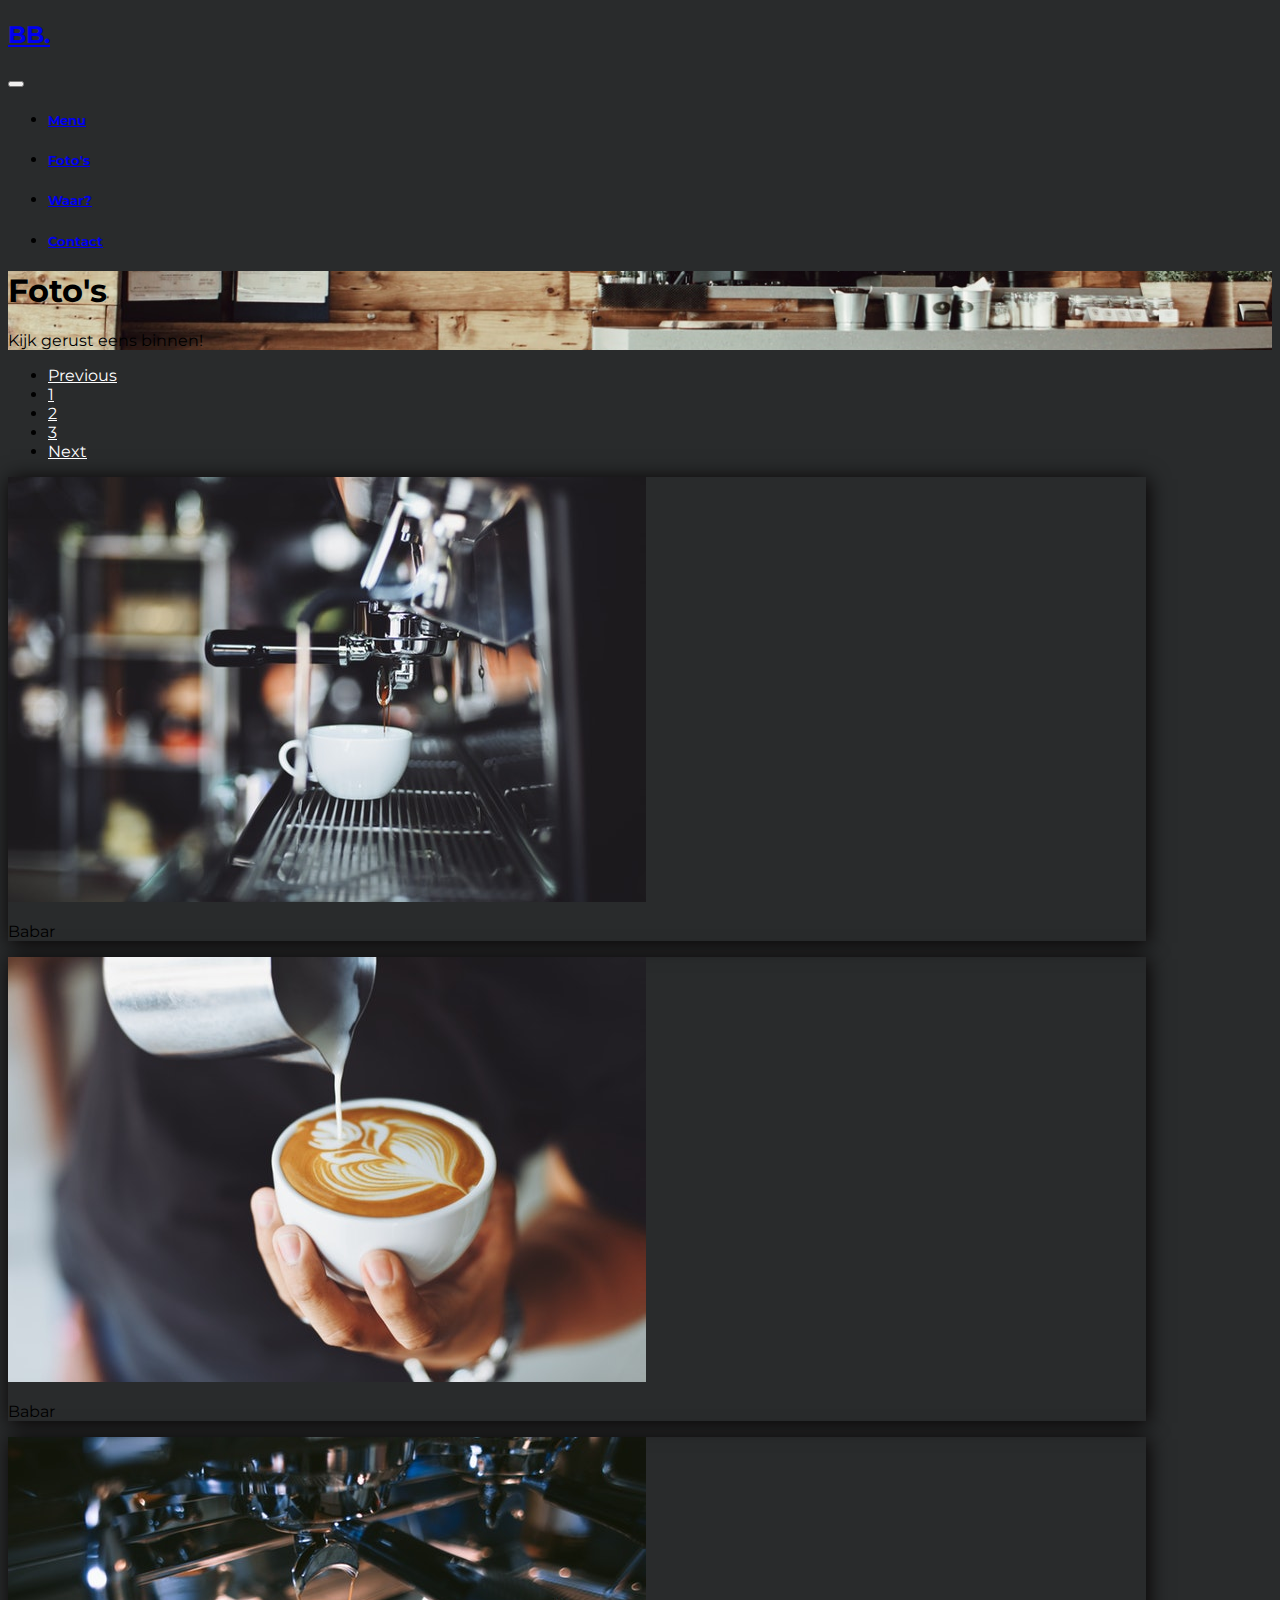
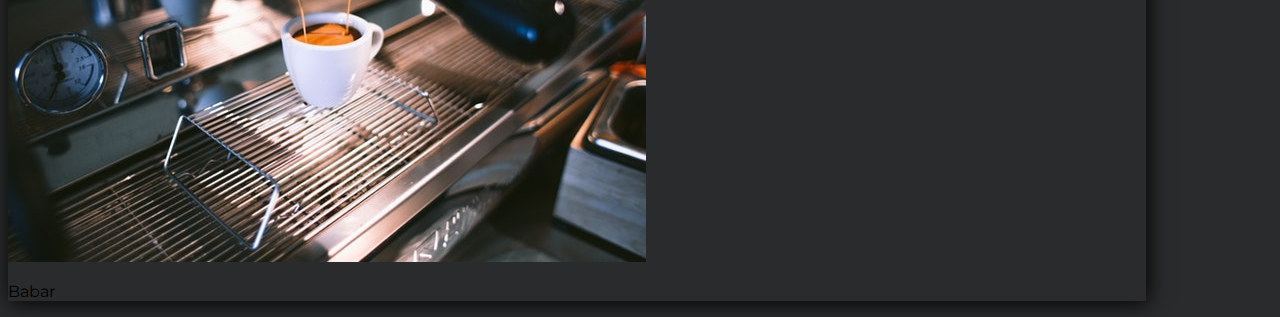
<file: foto's.html>
<!DOCTYPE html>
<html lang="en">

<head>
  <meta charset="UTF-8" />
  <meta name="viewport" content="width=device-width, initial-scale=1.0" />
  <meta http-equiv="X-UA-Compatible" content="ie=edge" />
  <title>landing page</title>
  <link rel="stylesheet" href="https://use.fontawesome.com/releases/v5.6.3/css/all.css" integrity="sha384-UHRtZLI+pbxtHCWp1t77Bi1L4ZtiqrqD80Kn4Z8NTSRyMA2Fd33n5dQ8lWUE00s/"
    crossorigin="anonymous" />
  <link rel="stylesheet" href="https://stackpath.bootstrapcdn.com/bootstrap/4.2.1/css/bootstrap.min.css" integrity="sha384-GJzZqFGwb1QTTN6wy59ffF1BuGJpLSa9DkKMp0DgiMDm4iYMj70gZWKYbI706tWS"
    crossorigin="anonymous" />
  <link rel="stylesheet" href="assets/css/style.css" />
</head>

<body>
    <!-- navbar -->
    <nav class="navbar navbar-expand-sm navbar-dark">
      <div class="container">
        <a class="navbar-brand" href="index.html"><h2>BB.</h2></a>
        <button class="navbar-toggler" data-toggle="collapse" data-target="#navi">
          <span class="navbar-toggler-icon"></span>
        </button>
        <div class="collapse navbar-collapse" id="navi">
          <ul class="navbar-nav ml-auto">
            <li class="nav-item">
              <a class="nav-link" href="menu.html"><h5>Menu</h5></a>
            </li>
            <li class="nav-item"><a class="nav-link active" href="foto's.html"><h5>Foto's</h5></a></li>
            <li class="nav-item"><a class="nav-link" href="#"><h5>Waar?
            </h5></a></li>
            <li class="nav-item"><a class="nav-link" href="#"><h5>Contact</h5></a></li>
          </ul>
        </div>
      </div>
    </nav>

    <!-- jumbotron -->
    <div class="jumbotron jumbotron-fluid text-white" id="jtfoto">
      <div class="container">
          <h1 class="display-4">Foto's</h1>
          <p class="display-5">Kijk gerust eens binnen!</p>
      </div>
    </div>

    <main>
      <nav>
        <ul class="pagination justify-content-center">
          <li class="page-item"><a class="page-link" href="javascript:history.go(-1)">Previous</a></li>
          <li class="page-item active"><a class="page-link" href="foto's.html">1</a></li>
          <li class="page-item"><a class="page-link" href="foto's2.html">2</a></li>
          <li class="page-item"><a class="page-link" href="foto's3.html">3</a></li>
          <li class="page-item"><a class="page-link" href="javascript:history.go(1)">Next</a></li>
        </ul>
      </nav>
    </main>

<div class="container">
    <div class="card mb-5 mt-5 mx-auto text-center bg-dark text-white" style="width:90%;">
      <img
        class="card-img-top image-responsive"
        src="assets/img/pexels-photo-302889.jpeg"
      />
      <div class="card-body">
        <p class="card-text display-4">
          Babar
        </p>
      </div>
    </div>
    <div class="card mb-5 mx-auto text-center bg-dark text-white" style="width:90%;">
      <img
        class="card-img-top"
        src="assets/img/pexels-photo-302899.jpeg"
      />
      <div class="card-body">
        <p class="card-text display-4">
          Babar
        </p>
      </div>
    </div>
    <div class="card mb-5 mx-auto text-center bg-dark text-white" style="width:90%;">
      <img
        class="card-img-top"
        src="assets/img/pexels-photo-373948.jpeg"
      />
      <div class="card-body">
        <p class="card-text display-4">
          Babar
        </p>
      </div>
    </div>
    </div>


    <script src="https://cdnjs.cloudflare.com/ajax/libs/popper.js/1.14.6/umd/popper.min.js" integrity="sha384-wHAiFfRlMFy6i5SRaxvfOCifBUQy1xHdJ/yoi7FRNXMRBu5WHdZYu1hA6ZOblgut"
    crossorigin="anonymous"></script>
  <script src="https://code.jquery.com/jquery-3.3.1.min.js" integrity="sha256-FgpCb/KJQlLNfOu91ta32o/NMZxltwRo8QtmkMRdAu8="
    crossorigin="anonymous"></script>
  <script src="https://stackpath.bootstrapcdn.com/bootstrap/4.2.1/js/bootstrap.min.js" integrity="sha384-B0UglyR+jN6CkvvICOB2joaf5I4l3gm9GU6Hc1og6Ls7i6U/mkkaduKaBhlAXv9k"
    crossorigin="anonymous"></script>
</body>

</html>
</file>
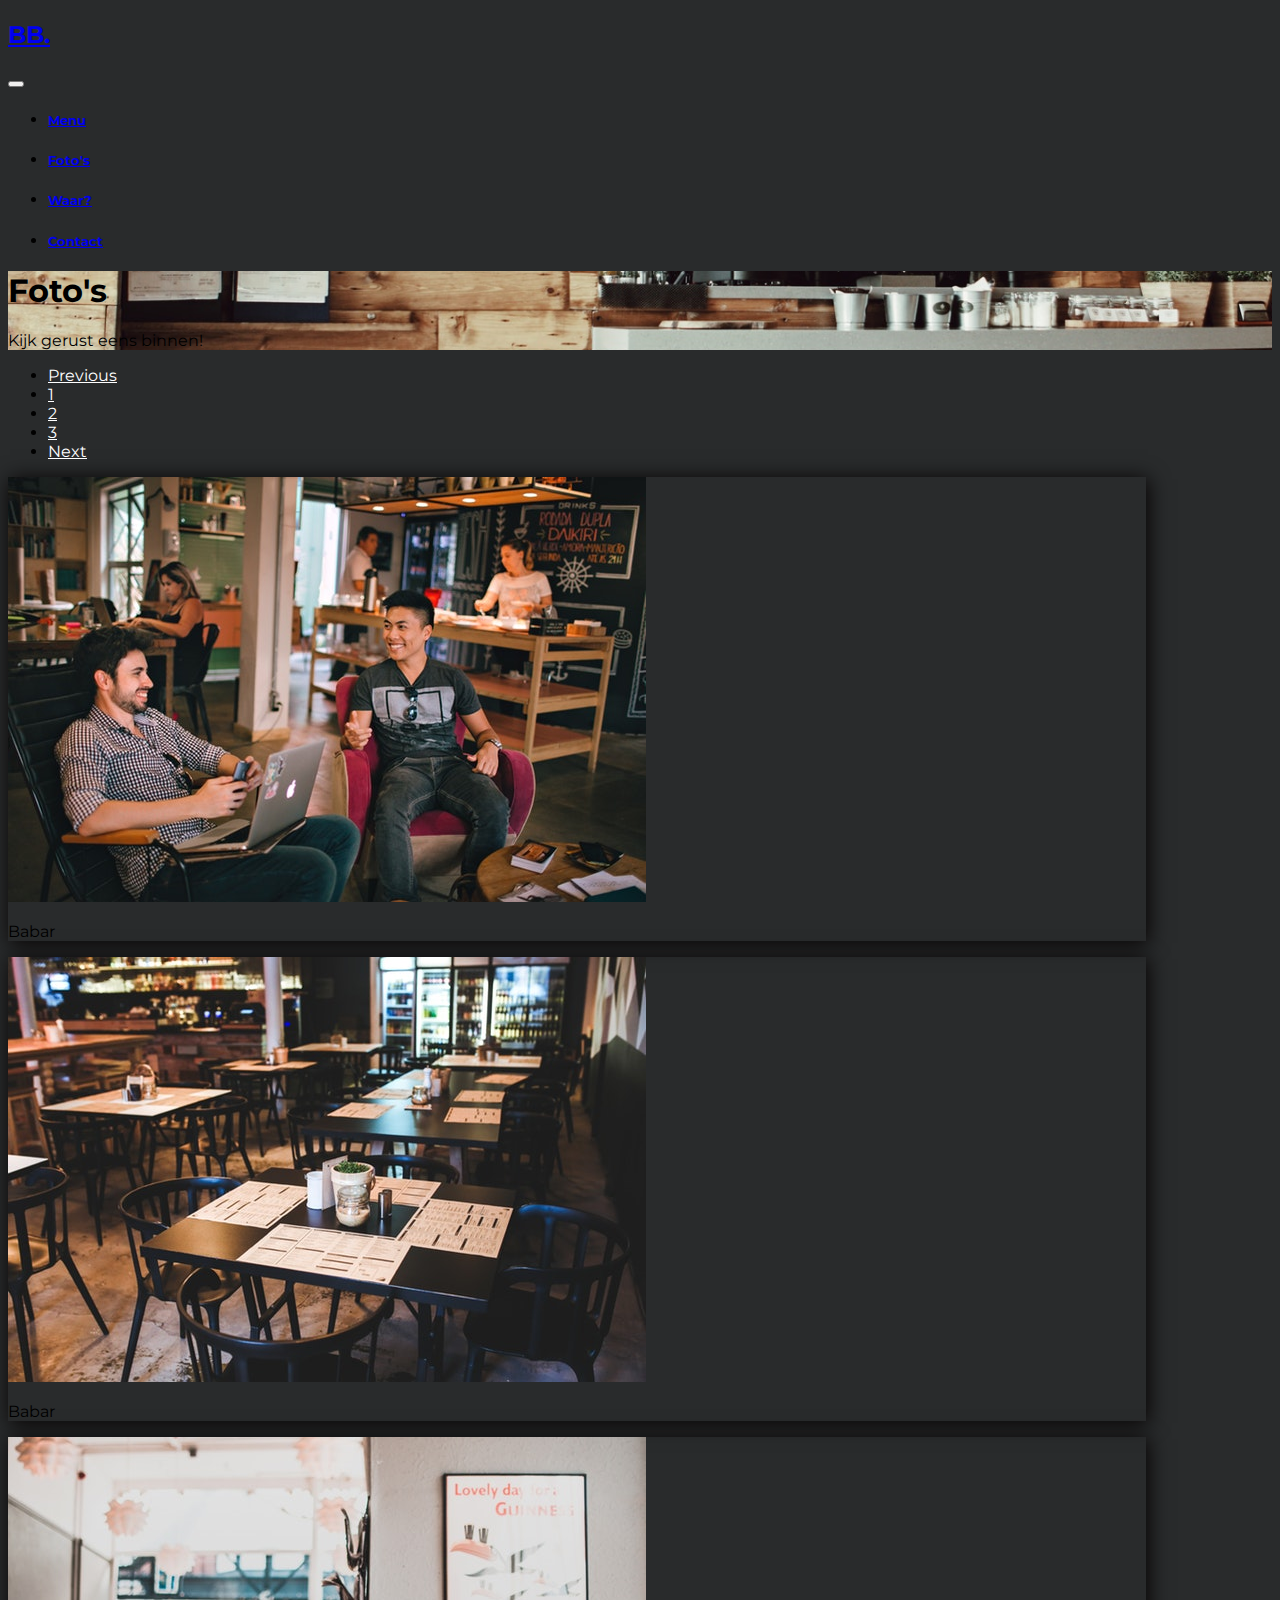
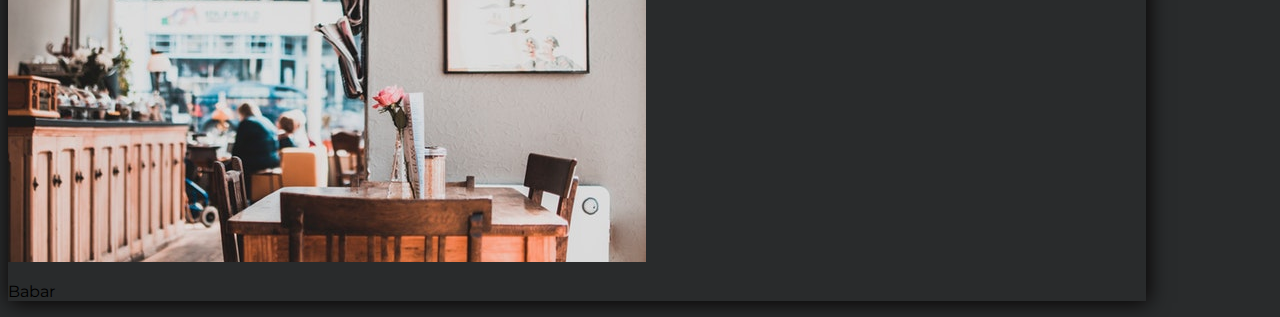
<file: foto's2.html>
<!DOCTYPE html>
<html lang="en">

<head>
  <meta charset="UTF-8" />
  <meta name="viewport" content="width=device-width, initial-scale=1.0" />
  <meta http-equiv="X-UA-Compatible" content="ie=edge" />
  <title>landing page</title>
  <link rel="stylesheet" href="https://use.fontawesome.com/releases/v5.6.3/css/all.css" integrity="sha384-UHRtZLI+pbxtHCWp1t77Bi1L4ZtiqrqD80Kn4Z8NTSRyMA2Fd33n5dQ8lWUE00s/"
    crossorigin="anonymous" />
  <link rel="stylesheet" href="https://stackpath.bootstrapcdn.com/bootstrap/4.2.1/css/bootstrap.min.css" integrity="sha384-GJzZqFGwb1QTTN6wy59ffF1BuGJpLSa9DkKMp0DgiMDm4iYMj70gZWKYbI706tWS"
    crossorigin="anonymous" />
  <link rel="stylesheet" href="assets/css/style.css" />
</head>

<body>
    <!-- navbar -->
    <nav class="navbar navbar-expand-sm navbar-dark">
      <div class="container">
        <a class="navbar-brand" href="index.html"><h2>BB.</h2></a>
        <button class="navbar-toggler" data-toggle="collapse" data-target="#navi">
          <span class="navbar-toggler-icon"></span>
        </button>
        <div class="collapse navbar-collapse" id="navi">
          <ul class="navbar-nav ml-auto">
            <li class="nav-item">
              <a class="nav-link" href="menu.html"><h5>Menu</h5></a>
            </li>
            <li class="nav-item"><a class="nav-link active" href="foto's.html"><h5>Foto's</h5></a></li>
            <li class="nav-item"><a class="nav-link" href="#"><h5>Waar?
            </h5></a></li>
            <li class="nav-item"><a class="nav-link" href="#"><h5>Contact</h5></a></li>
          </ul>
        </div>
      </div>
    </nav>

    <!-- jumbotron -->
    <div class="jumbotron jumbotron-fluid text-white" id="jtfoto">
      <div class="container">
          <h1 class="display-4">Foto's</h1>
          <p class="display-5">Kijk gerust eens binnen!</p>
      </div>
    </div>

    <main>
      <nav>
        <ul class="pagination justify-content-center">
          <li class="page-item"><a class="page-link" href="javascript:history.go(-1)">Previous</a></li>
          <li class="page-item"><a class="page-link" href="foto's.html">1</a></li>
          <li class="page-item active"><a class="page-link" href="foto's2.html">2</a></li>
          <li class="page-item"><a class="page-link" href="foto's3.html">3</a></li>
          <li class="page-item"><a class="page-link" href="javascript:history.go(1)">Next</a></li>
        </ul>
      </nav>
    </main>

<div class="container">
    <div class="card mb-5 mt-5 mx-auto text-center bg-dark text-white" style="width:90%;">
      <img
        class="card-img-top image-responsive"
        src="assets/img/pexels-photo-1015568.jpeg"
      />
      <div class="card-body">
        <p class="card-text display-4">
          Babar
        </p>
      </div>
    </div>
    <div class="card mb-5 mx-auto text-center bg-dark text-white" style="width:90%;">
      <img
        class="card-img-top"
        src="assets/img/menu-restaurant-vintage-table.jpg"
      />
      <div class="card-body">
        <p class="card-text display-4">
          Babar
        </p>
      </div>
    </div>
    <div class="card mb-5 mx-auto text-center bg-dark text-white" style="width:90%;">
      <img
        class="card-img-top"
        src="assets/img/pexels-photo-1024359.jpeg"
      />
      <div class="card-body">
        <p class="card-text display-4">
          Babar
        </p>
      </div>
    </div>
    </div>


    <script src="https://cdnjs.cloudflare.com/ajax/libs/popper.js/1.14.6/umd/popper.min.js" integrity="sha384-wHAiFfRlMFy6i5SRaxvfOCifBUQy1xHdJ/yoi7FRNXMRBu5WHdZYu1hA6ZOblgut"
    crossorigin="anonymous"></script>
  <script src="https://code.jquery.com/jquery-3.3.1.min.js" integrity="sha256-FgpCb/KJQlLNfOu91ta32o/NMZxltwRo8QtmkMRdAu8="
    crossorigin="anonymous"></script>
  <script src="https://stackpath.bootstrapcdn.com/bootstrap/4.2.1/js/bootstrap.min.js" integrity="sha384-B0UglyR+jN6CkvvICOB2joaf5I4l3gm9GU6Hc1og6Ls7i6U/mkkaduKaBhlAXv9k"
    crossorigin="anonymous"></script>
</body>

</html>
</file>
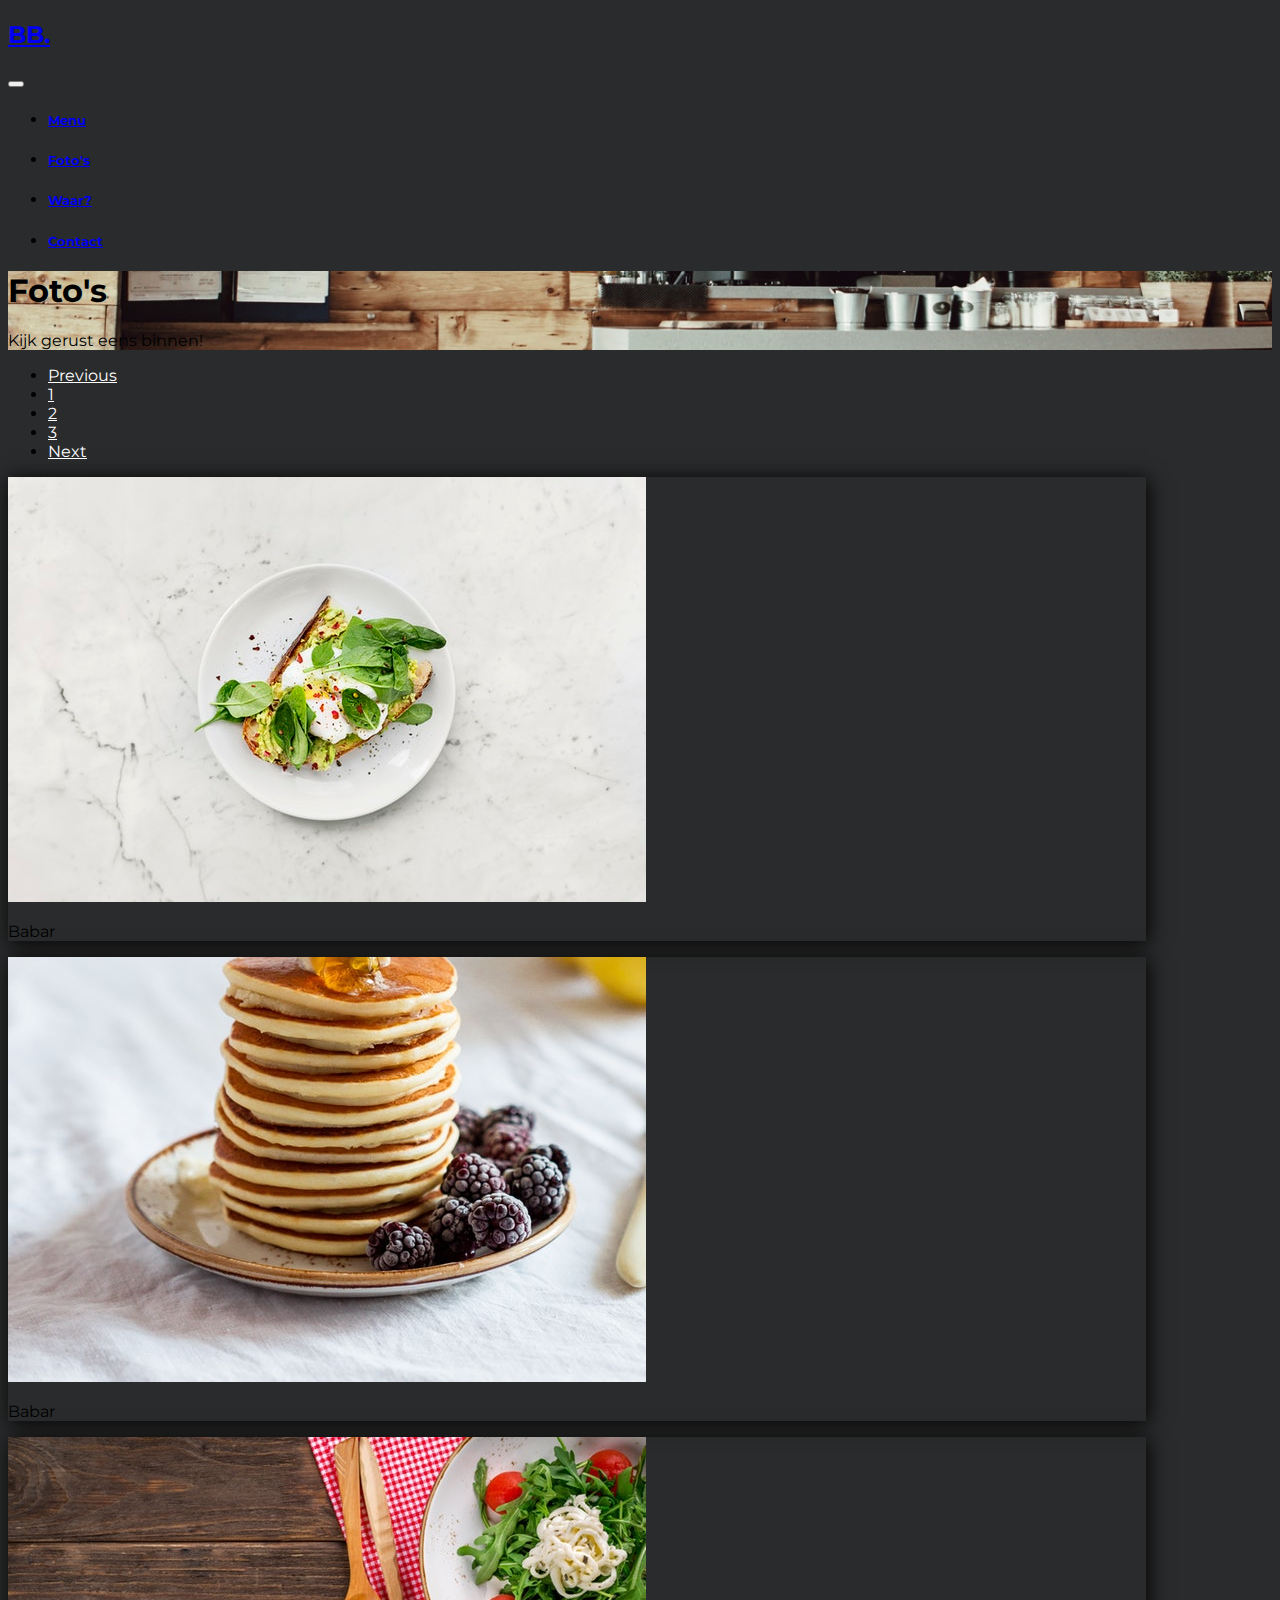
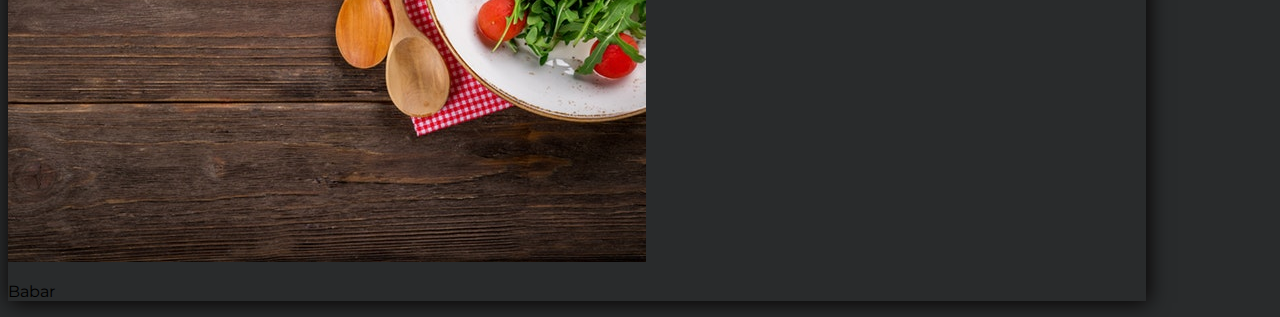
<file: foto's3.html>
<!DOCTYPE html>
<html lang="en">

<head>
  <meta charset="UTF-8" />
  <meta name="viewport" content="width=device-width, initial-scale=1.0" />
  <meta http-equiv="X-UA-Compatible" content="ie=edge" />
  <title>landing page</title>
  <link rel="stylesheet" href="https://use.fontawesome.com/releases/v5.6.3/css/all.css" integrity="sha384-UHRtZLI+pbxtHCWp1t77Bi1L4ZtiqrqD80Kn4Z8NTSRyMA2Fd33n5dQ8lWUE00s/"
    crossorigin="anonymous" />
  <link rel="stylesheet" href="https://stackpath.bootstrapcdn.com/bootstrap/4.2.1/css/bootstrap.min.css" integrity="sha384-GJzZqFGwb1QTTN6wy59ffF1BuGJpLSa9DkKMp0DgiMDm4iYMj70gZWKYbI706tWS"
    crossorigin="anonymous" />
  <link rel="stylesheet" href="assets/css/style.css" />
</head>

<body>
    <!-- navbar -->
    <nav class="navbar navbar-expand-sm navbar-dark">
      <div class="container">
        <a class="navbar-brand" href="index.html"><h2>BB.</h2></a>
        <button class="navbar-toggler" data-toggle="collapse" data-target="#navi">
          <span class="navbar-toggler-icon"></span>
        </button>
        <div class="collapse navbar-collapse" id="navi">
          <ul class="navbar-nav ml-auto">
            <li class="nav-item">
              <a class="nav-link" href="menu.html"><h5>Menu</h5></a>
            </li>
            <li class="nav-item"><a class="nav-link active" href="foto's.html"><h5>Foto's</h5></a></li>
            <li class="nav-item"><a class="nav-link" href="#"><h5>Waar?
            </h5></a></li>
            <li class="nav-item"><a class="nav-link" href="#"><h5>Contact</h5></a></li>
          </ul>
        </div>
      </div>
    </nav>

    <!-- jumbotron -->
    <div class="jumbotron jumbotron-fluid text-white" id="jtfoto">
      <div class="container">
        <h1 class="display-4">Foto's</h1>
        <p class="display-5">Kijk gerust eens binnen!</p>
      </div>
    </div>

    <main>
      <nav>
        <ul class="pagination justify-content-center">
          <li class="page-item"><a class="page-link" href="javascript:history.go(-1)">Previous</a></li>
          <li class="page-item"><a class="page-link" href="foto's.html">1</a></li>
          <li class="page-item"><a class="page-link" href="foto's2.html">2</a></li>
          <li class="page-item active"><a class="page-link" href="foto's3.html">3</a></li>
          <li class="page-item"><a class="page-link" href="javascript:history.go(1)">Next</a></li>
        </ul>
      </nav>
    </main>

<div class="container">
    <div class="card mb-5 mt-5 mx-auto text-center bg-dark text-white" style="width:90%;">
      <img
        class="card-img-top image-responsive"
        src="assets/img/pexels-photo-1095550.jpeg"
      />
      <div class="card-body">
        <p class="card-text display-4">
          Babar
        </p>
      </div>
    </div>
    <div class="card mb-5 mx-auto text-center bg-dark text-white" style="width:90%;">
      <img
        class="card-img-top"
        src="assets/img/pexels-photo-357573.jpeg"
      />
      <div class="card-body">
        <p class="card-text display-4">
          Babar
        </p>
      </div>
    </div>
    <div class="card mb-5 mx-auto text-center bg-dark text-white" style="width:90%;">
      <img
        class="card-img-top"
        src="assets/img/pexels-photo-326278.jpeg"
      />
      <div class="card-body">
        <p class="card-text display-4">
          Babar
        </p>
      </div>
    </div>
    </div>


    <script src="https://cdnjs.cloudflare.com/ajax/libs/popper.js/1.14.6/umd/popper.min.js" integrity="sha384-wHAiFfRlMFy6i5SRaxvfOCifBUQy1xHdJ/yoi7FRNXMRBu5WHdZYu1hA6ZOblgut"
    crossorigin="anonymous"></script>
  <script src="https://code.jquery.com/jquery-3.3.1.min.js" integrity="sha256-FgpCb/KJQlLNfOu91ta32o/NMZxltwRo8QtmkMRdAu8="
    crossorigin="anonymous"></script>
  <script src="https://stackpath.bootstrapcdn.com/bootstrap/4.2.1/js/bootstrap.min.js" integrity="sha384-B0UglyR+jN6CkvvICOB2joaf5I4l3gm9GU6Hc1og6Ls7i6U/mkkaduKaBhlAXv9k"
    crossorigin="anonymous"></script>
</body>

</html>
</file>
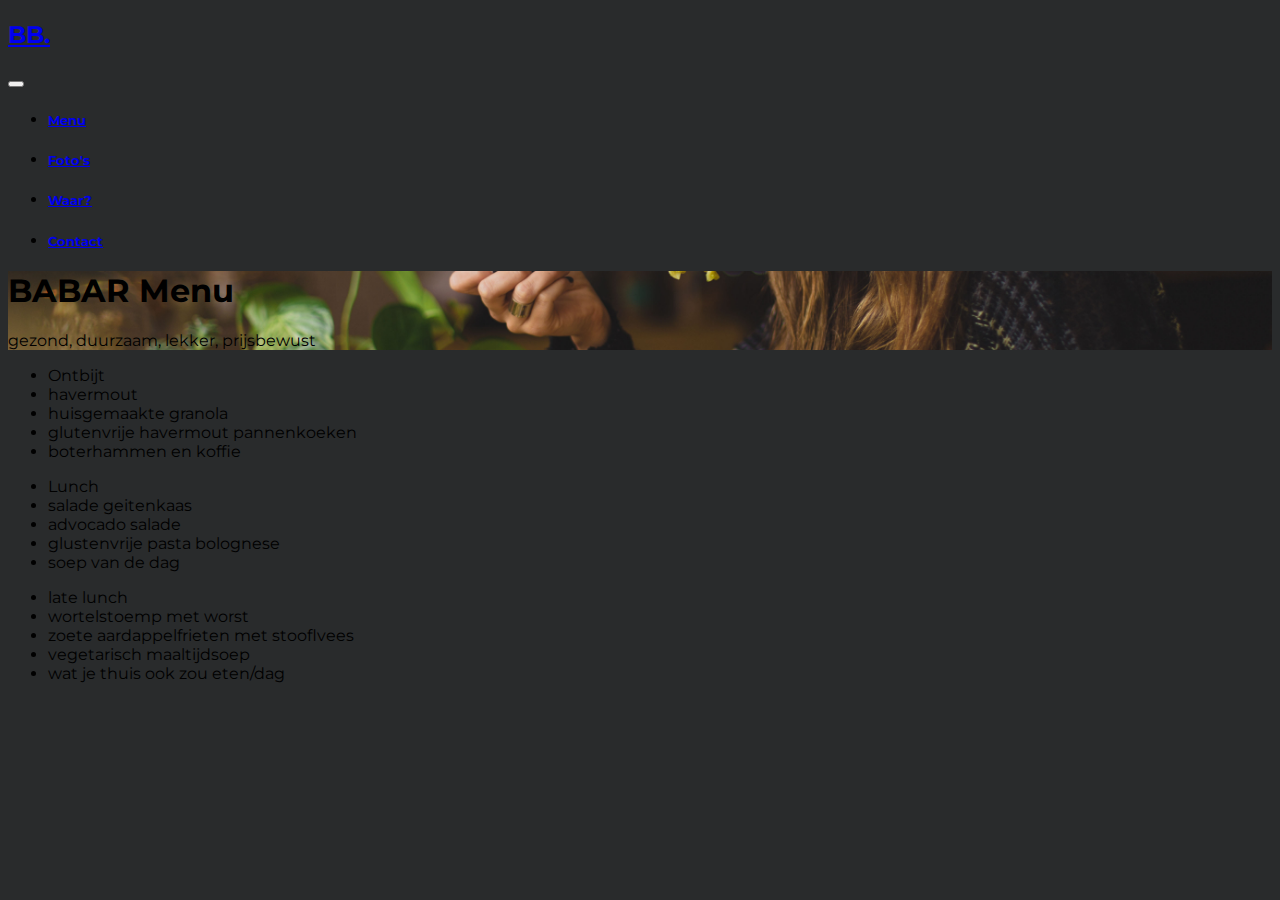
<file: menu.html>
<!DOCTYPE html>
<html lang="en">
<head>
  <meta charset="UTF-8" />
  <meta name="viewport" content="width=device-width, initial-scale=1.0" />
  <meta http-equiv="X-UA-Compatible" content="ie=edge" />
  <title>menu page</title>
  <link rel="stylesheet" href="https://use.fontawesome.com/releases/v5.6.3/css/all.css" integrity="sha384-UHRtZLI+pbxtHCWp1t77Bi1L4ZtiqrqD80Kn4Z8NTSRyMA2Fd33n5dQ8lWUE00s/"
    crossorigin="anonymous" />
  <link rel="stylesheet" href="https://stackpath.bootstrapcdn.com/bootstrap/4.2.1/css/bootstrap.min.css" integrity="sha384-GJzZqFGwb1QTTN6wy59ffF1BuGJpLSa9DkKMp0DgiMDm4iYMj70gZWKYbI706tWS"
    crossorigin="anonymous" />
  <link rel="stylesheet" href="assets/css/style.css" />
</head>

<body>
    <!-- navbar -->
    <nav class="navbar navbar-expand-sm navbar-dark">
      <div class="container">
        <a class="navbar-brand" href="index.html"><h2>BB.</h2></a>
        <button class="navbar-toggler" data-toggle="collapse" data-target="#navi">
          <span class="navbar-toggler-icon"></span>
        </button>
        <div class="collapse navbar-collapse" id="navi">
          <ul class="navbar-nav ml-auto">
            <li class="nav-item">
              <a class="nav-link active" href="menu.html"><h5>Menu</h5></a>
            </li>
            <li class="nav-item"><a class="nav-link" href="foto's.html"><h5>Foto's</h5></a></li>
            <li class="nav-item"><a class="nav-link" href="#"><h5>Waar?</h5></a></li>
            <li class="nav-item"><a class="nav-link" href="#"><h5>Contact</h5></a></li>
          </ul>
        </div>
      </div>
    </nav>

    <!-- jumbotron -->
    <div class="jumbotron jumbotron-fluid text-end text-white" id="jtmenu">
        <div class="container text-center pt-3">
          <h1 class="display-5">BABAR Menu</h1>
          <p>gezond, duurzaam, lekker, prijsbewust</p>
        </div>
      </div>
<div class="container">
      <ul class="list-group mb-5 text-center"> 
        <li class="list-group-item active display-4 bg-dark border-dark">Ontbijt</li>
        <li class="list-group-item">havermout</li>
        <li class="list-group-item">huisgemaakte granola</li>
        <li class="list-group-item">glutenvrije havermout pannenkoeken</li>
        <li class="list-group-item">boterhammen en koffie</li>
      </ul>

      <ul class= "list-group mb-5 text-center">
        <li class="list-group-item active display-4 bg-dark border-dark">Lunch</li>
        <li class="list-group-item">salade geitenkaas</li>
        <li class="list-group-item">advocado salade</li>
        <li class="list-group-item">glustenvrije pasta bolognese</li>
        <li class="list-group-item">soep van de dag</li>
      </ul>

      <ul class= "list-group mb-5 text-center">
        <li class="list-group-item active display-4 bg-dark border-dark">late lunch</li>
        <li class="list-group-item">wortelstoemp met worst</li>
        <li class="list-group-item">zoete aardappelfrieten met stooflvees</li>
        <li class="list-group-item">vegetarisch maaltijdsoep</li>
        <li class="list-group-item">wat je thuis ook zou eten/dag</li>
      </ul>
    </div>




    <script src="https://cdnjs.cloudflare.com/ajax/libs/popper.js/1.14.6/umd/popper.min.js" integrity="sha384-wHAiFfRlMFy6i5SRaxvfOCifBUQy1xHdJ/yoi7FRNXMRBu5WHdZYu1hA6ZOblgut"
    crossorigin="anonymous"></script>
  <script src="https://code.jquery.com/jquery-3.3.1.min.js" integrity="sha256-FgpCb/KJQlLNfOu91ta32o/NMZxltwRo8QtmkMRdAu8="
    crossorigin="anonymous"></script>
  <script src="https://stackpath.bootstrapcdn.com/bootstrap/4.2.1/js/bootstrap.min.js" integrity="sha384-B0UglyR+jN6CkvvICOB2joaf5I4l3gm9GU6Hc1og6Ls7i6U/mkkaduKaBhlAXv9k"
    crossorigin="anonymous"></script>
</body>

</html>
</file>
<file: assets/css/style.css>
@import url("https://fonts.googleapis.com/css?family=Montserrat");

body {
  background-color: #292b2c;
  font-family: "Montserrat", sans-serif;
}

.jumbotron {
  background-image: url("../img/sofiya-levchenko-166260-unsplash.jpg");
  background-size: cover;
  background-position: center;
  max-height: 100vh;
  max-width: 100vw;
}

.card-header img{
  max-height: 100%vh;
  max-width: 100vw;
}

.card {
  box-shadow: 2px 2px 20px #050202;
}

.btn {
  background-color: lightgray;
}

/* menu-pagina */

#jtmenu {
  background-image: url("../img/pablo-merchan-montes-772142-unsplash.jpg");
  background-size: cover;
  background-position: center;
  max-height: 100vh;
  max-width: 100%;
}

/* foto pagina */

.pagination a.page-link{
  background-color: #292b2c;
  color: white;
}

#jtfoto{
  background-image: url("../img/jumbotron\ foto.jpeg")
}
</file>
